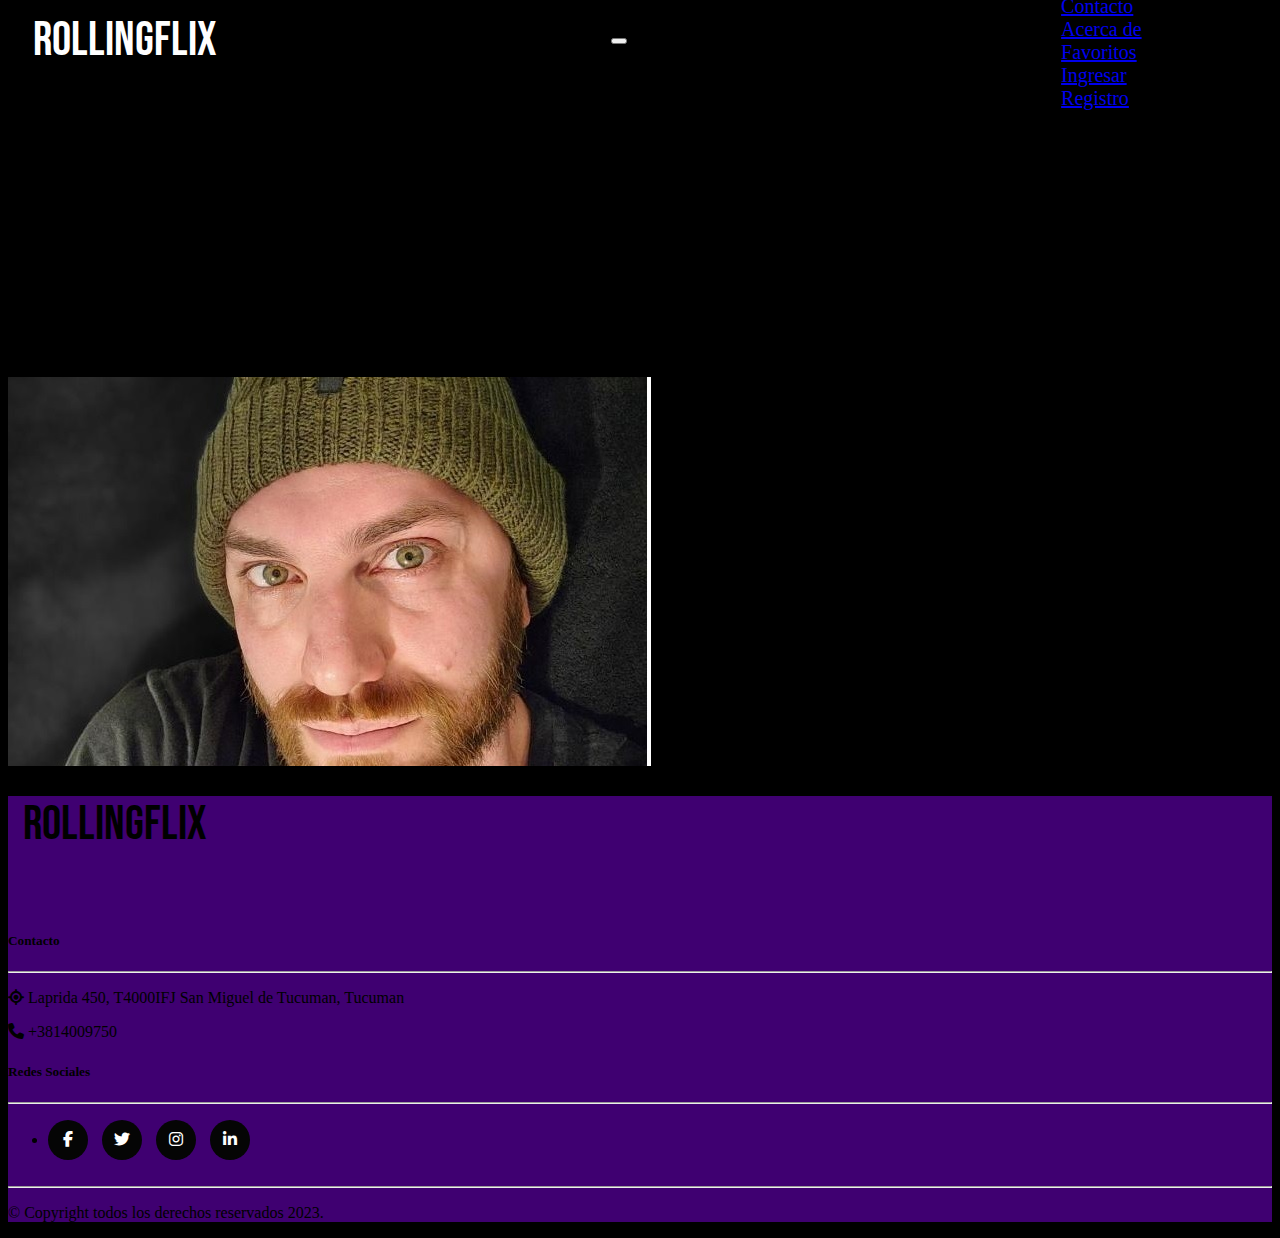
<file: pages/aboutUs.html>
<!DOCTYPE html>
<html lang="en">
<head>
    <meta charset="UTF-8">
    <meta name="viewport" content="width=device-width, initial-scale=1.0">
    
    <title>About us</title>
    
    <link href="https://cdn.jsdelivr.net/npm/bootstrap@5.3.1/dist/css/bootstrap.min.css" rel="stylesheet" integrity="sha384-4bw+/aepP/YC94hEpVNVgiZdgIC5+VKNBQNGCHeKRQN+PtmoHDEXuppvnDJzQIu9" crossorigin="anonymous">
    <link href="https://fonts.googleapis.com/css2?family=Bebas+Neue&display=swap" rel="stylesheet">
    <link rel="stylesheet" href="../css/style.css">
    <link rel="stylesheet" href="../css/footer.css">
    <link rel="stylesheet" href="../css/navbar.css">
    <link rel="stylesheet" href="https://cdnjs.cloudflare.com/ajax/libs/font-awesome/6.4.2/css/all.min.css">
  </head>
<body class="about-us bodyMain">
  <header class="fixed-top bg-black">
    <nav class="navbar navbar-expand-lg navbar-dark ">
      <div id="navbarId" class="container">
        <a class="logo" href="../index.html">RollingFlix</a>
        <button class="navbar-toggler" type="button" data-bs-toggle="collapse" data-bs-target="#navbarNav" aria-controls="navbarNav" aria-expanded="false" aria-label="Toggle navigation">
          <span class="navbar-toggler-icon"></span>
        </button>

        <div class="collapse navbar-collapse justify-content-end bg-dark" id="navbarNav">
          <ul class="navbar-nav" id="navbarNavList">
            <li class="nav-item">
              <a class="nav-link active" aria-current="page" href="../index.html">Inicio</a>
            </li>
            <li class="nav-item">
              <a class="nav-link" href="./contact.html">Contacto</a>
            </li>
            <li class="nav-item">
              <a class="nav-link" href="./aboutUs.html">Acerca de</a>
            </li>
            <li class="nav-item">
              <a class="nav-link" href="./error404.html">Favoritos</a>
            </li>
            <script>
              let menu = document.getElementById("navbarNavList");
              if (localStorage.getItem("usuarioLogeado") == null) {
                menu.innerHTML += '<li class="nav-item"><a class="nav-link" href="./login.html">Ingresar</a></li>';
                menu.innerHTML += '<li class="nav-item"><a class="nav-link" href="./register.html">Registro</a></li>';
              } else {
                  menu.innerHTML += '<li class="nav-item"><a class="nav-link" href="#" onClick="localStorage.removeItem(\'usuarioLogeado\');location.reload()">Salir</a></li>';
              }
              /*
              <li class="nav-item">
                <a class="nav-link" href="./pages/login.html">Login</a>
              </li>
              <li class="nav-item">
                <a class="nav-link" href="./pages/register.html">Registro</a>
              </li>
              */
            </script>
          </ul>
        </div>
      </div>
    </nav>
    </header>

    <main class="background-img">
      <div class="container mt-5">
          <div class="row">
            <div class="col-md-6 ">
            </div>
            <div class="col-md-6">
              <div class="card my-5">
                <div class="card-body content">
                  <h1>Somos RollingFlix!</h1>
      <p>Un equipo dedicado y apasionado que está transformando la forma en que experimentamos el entretenimiento en línea. </p>
      <p>Somos un grupo de trabajo compuesto por cuatro desarrolladores innovadores que están llevando la experiencia de streaming de películas a un nivel completamente nuevo.</p>
      <p>En un mundo donde el contenido audiovisual juega un papel fundamental en nuestras vidas, el equipo RollingFlix se ha unido con la visión de crear una plataforma de streaming que no solo satisfaga nuestras necesidades de entretenimiento, sino que también eleve nuestras expectativas. Con un enfoque conjunto en la tecnología y la creatividad.</p>
      <p>A medida que trabajan en este emocionante proyecto, el equipo RollingFlix se esfuerza por superar los límites de la innovación tecnológica y la creatividad cinematográfica. Con un enfoque en la excelencia y la constante búsqueda de la mejora, están comprometidos en brindar una plataforma que no solo es funcional, sino que también se convierte en un compañero constante para los amantes del cine en todo el mundo.</p>
      <p>Así que, sin más preámbulos, permítanme presentarles a los cuatro cerebros detrás de RollingFlix: </p>
      
      <div class="container mt-5">
          <div class="row" id="aboutUsRow">
          </div>
      </div>
                </div>
              </div>
            </div>
          </div>
        </div>
    </main>
    
      <footer class="f-color pt-5 pb-4">
        <div class="text-center text-md-star">
          <div class="row text-center text-md-start">
            <div class="col-md-4 col-lg-4 col-xl-4 mx-auto mt-4">

              <h5 class="logo text-center mb-4">Rollingflix</h5>
            </div>
            <div class="col-md-4 col-lg-4 col-xl-4 mx-auto mt-4">
              <h5 class="mb-4">Contacto</h5>
              <hr class="mb-4">
              <p>
                <li class="fas fa-location"></li>
                Laprida 450, T4000IFJ San Miguel de Tucuman, Tucuman
              </p>
              <p>
                <li class="fas fa-phone"></li>
                +3814009750
              </p>
            </div>
            <div class="col-md-4 col-lg-4 col-xl-4 mx-auto mt-4">
              <h5 class="mb-4">Redes Sociales</h5>
              <hr class="mb-4">
              <ul class="list-unstyled list-inline">
                <li class="social-links list-inline-item">
                  <a href="https://www.facebook.com/"><i class="fab fa-facebook-f"></i></a>
                  <a href="https://www.twitter.com/"><i class="fab fa-twitter"></i></a>
                  <a href="https://www.instagram.com/"><i class="fab fa-instagram"></i></a>
                  <a href="https://www.linkedin.com/"><i class="fab fa-linkedin-in"></i></a>
                </li>
              </ul>
            </div>
            <hr class="mb-4">
            <div class="text-center mb-2">
              <p>
                &#169; Copyright todos los derechos reservados 2023.
              </p>
            </div>
          </div>
        </div>
      </footer>
    <script src="../helpers/aboutUs.js"></script>
    <script src="https://cdn.jsdelivr.net/npm/bootstrap@5.3.1/dist/js/bootstrap.min.js" integrity="sha384-Rx+T1VzGupg4BHQYs2gCW9It+akI2MM/mndMCy36UVfodzcJcF0GGLxZIzObiEfa" crossorigin="anonymous"></script>

</body>
</html>
</file>
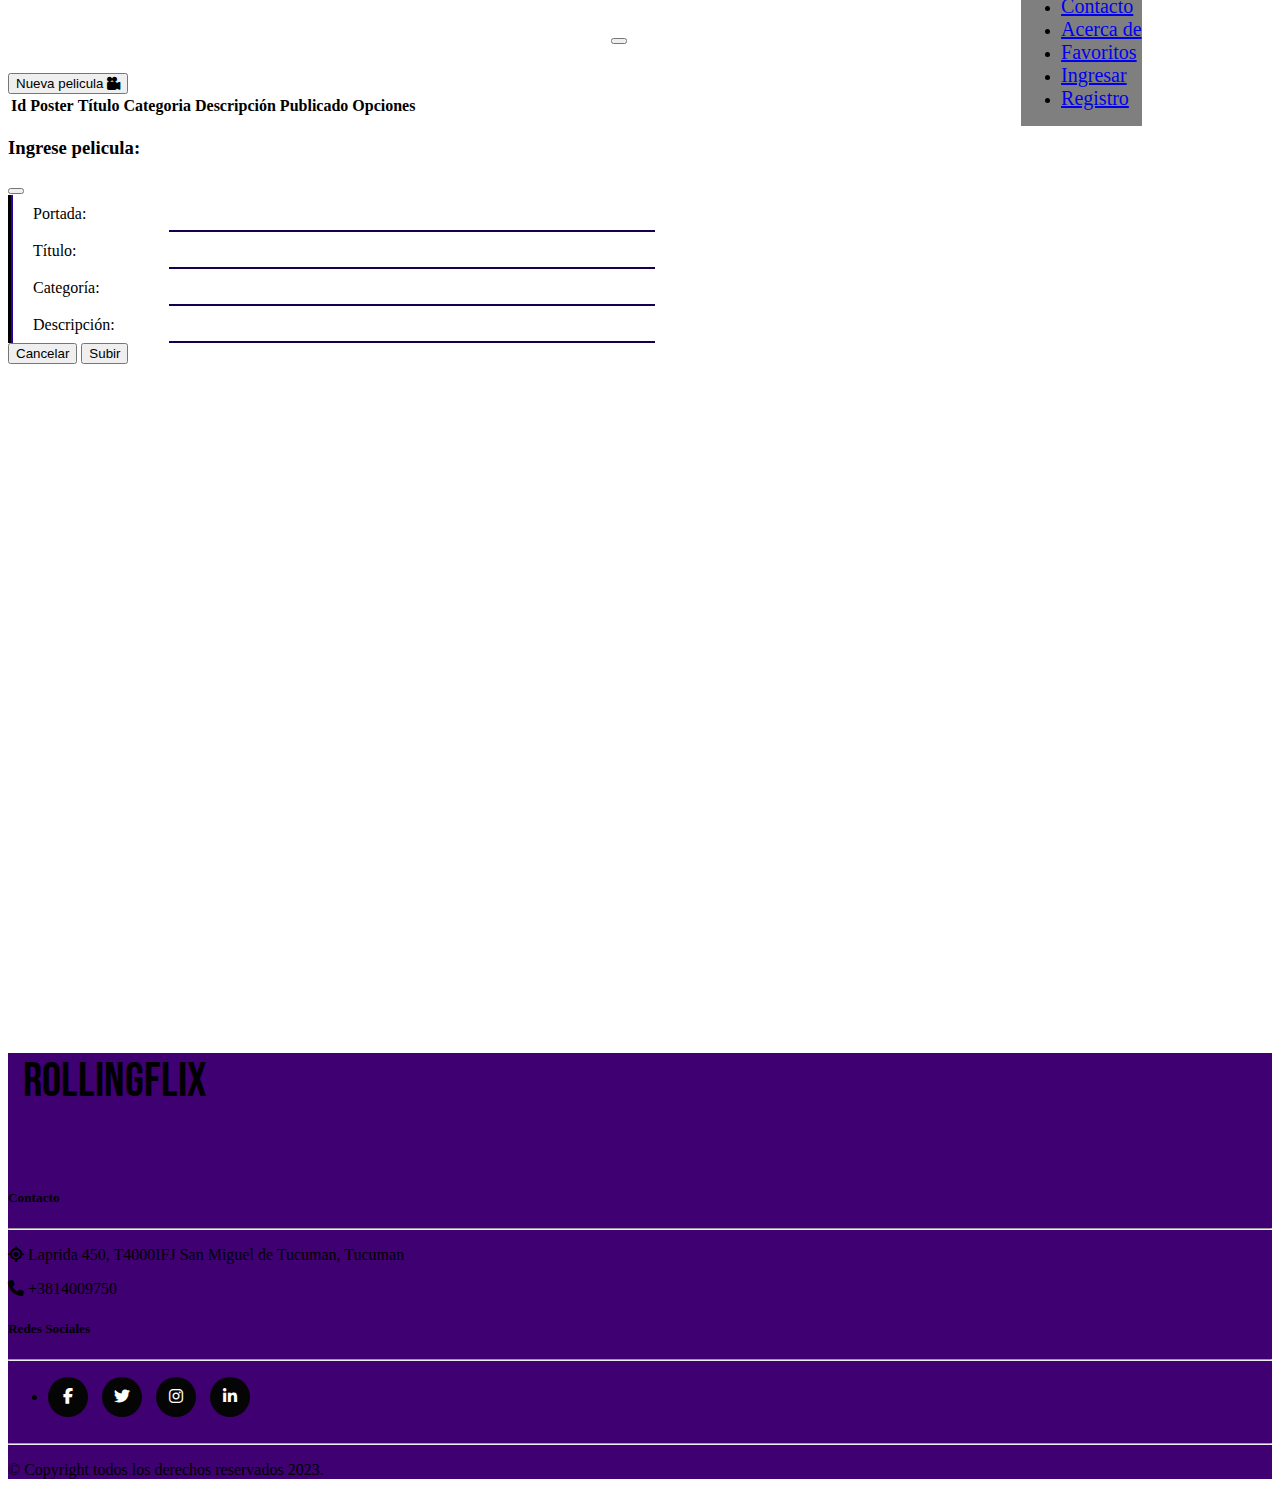
<file: pages/admin.html>
<!DOCTYPE html>
<html lang="en">
<head>
    <meta charset="UTF-8">
    <meta name="viewport" content="width=device-width, initial-scale=1.0">
    <title>Administracion</title>
    <link href="https://cdn.jsdelivr.net/npm/bootstrap@5.3.1/dist/css/bootstrap.min.css" rel="stylesheet" integrity="sha384-4bw+/aepP/YC94hEpVNVgiZdgIC5+VKNBQNGCHeKRQN+PtmoHDEXuppvnDJzQIu9" crossorigin="anonymous">
    <link
    rel="shortcut icon"
    href="/assets/rollingflix.png"
    type="image/x-png"/>
    <link href="https://fonts.googleapis.com/css2?family=Bebas+Neue&display=swap" rel="stylesheet">
    <link rel="stylesheet" href="../css/admin.css">
    <link rel="stylesheet" href="../css/footer.css">
    <link rel="stylesheet" href="../css/navbar.css">
    <link rel="stylesheet" href="https://cdnjs.cloudflare.com/ajax/libs/font-awesome/6.4.2/css/all.min.css">
    <link rel="stylesheet" href="https://cdn.jsdelivr.net/npm/bootstrap-icons@1.10.5/font/bootstrap-icons.css">
</head>
<body class="bodyMain">
  <header class="fixed-top bg-black">
    <nav class="navbar navbar-expand-lg navbar-dark ">
      <div id="navbarId" class="container">
        <a class="logo" href="../index.html">RollingFlix</a>
        <button class="navbar-toggler" type="button" data-bs-toggle="collapse" data-bs-target="#navbarNav" aria-controls="navbarNav" aria-expanded="false" aria-label="Toggle navigation">
          <span class="navbar-toggler-icon"></span>
        </button>

        <div class="collapse navbar-collapse justify-content-end bg-dark" id="navbarNav">
          <ul class="navbar-nav" id="navbarNavList">
            <li class="nav-item">
              <a class="nav-link active" aria-current="page" href="../index.html">Inicio</a>
            </li>
            <li class="nav-item">
              <a class="nav-link" href="./contact.html">Contacto</a>
            </li>
            <li class="nav-item">
              <a class="nav-link" href="./aboutUs.html">Acerca de</a>
            </li>
            <li class="nav-item">
              <a class="nav-link" href="./error404.html">Favoritos</a>
            </li>
            <script>
              let menu = document.getElementById("navbarNavList");
              if (localStorage.getItem("usuarioLogeado") == null) {
                menu.innerHTML += '<li class="nav-item"><a class="nav-link" href="./login.html">Ingresar</a></li>';
                menu.innerHTML += '<li class="nav-item"><a class="nav-link" href="./register.html">Registro</a></li>';
              } else {
                menu.innerHTML += '<li class="nav-item"><a class="nav-link" href="#" onClick="localStorage.removeItem(\'usuarioLogeado\');location.href=\'../index.html\'">Salir</a></li>';
              }
              /*
              <li class="nav-item">
                <a class="nav-link" href="./pages/login.html">Login</a>
              </li>
              <li class="nav-item">
                <a class="nav-link" href="./pages/register.html">Registro</a>
              </li>
              */
            </script>
          </ul>
        </div>
      </div>
    </nav>
  </header>

    <main id="mainAdmin" class="pt-5 ">
      <section class="pt-5">
       <div class="container-fluid">
           <div class="row">
               <div class="col-12">
                   <button class="btn btn-primary nuevaPelicula" data-bs-toggle="modal" data-bs-target="#CrearPeliculas">Nueva pelicula <i class="bi bi-camera-reels-fill"></i></button>
               </div>    
           </div>
   
           <div class="col-12">
               <table class="table m-4 table-striped table-hover mt-3 text-center table-bordered">
                   <thead>
                       <tr>
                           <th>Id</th>
                           <th>Poster</th>
                           <th>Título</th>
                           <th>Categoria</th>
                           <th>Descripción</th>
                           <th>Publicado</th>
                           <th>Opciones</th>
                           
   
                       </tr>
                   </thead>
                   <tbody id="entrada-peliculas"></tbody>
                   
                 
               </table>
           </div>
       </div>
   
      </section>
      <section>
        <div class="modal fade" id="CrearPeliculas">
         <div class="modal-dialog  modal-dialog-centered modal-lg">
           <div class="modal-content">
             <div class="modal-header">
               <h3 class="modal-title fs-5 tituloModal   ">Ingrese pelicula:</h3>
               <button type="button" class="btn-close" data-bs-dismiss="modal" aria-label="Close"></button>
             </div>

             <div class="modal-body">
               <form action="#"  id="crearPelicula">
                  <div class="datosPelicula" >
                   <div class="mb-3">
                     <label for="titulo">Portada:</label>
                     <input type="text" name="" id="portada" required>
                   </div>
                   <div class="mb-3">
                     <label for="titulo">Título:</label>
                     <input type="text" name="" id="titulo" required>
                   </div>
                   <div class="mb-3">
                     <label for="categoria">Categoría:</label>
                     <input type="text" name="" id="categoria" required>
                   </div>
                   <div class="mb-3">
                     <label for="Descripción">Descripción:</label>
                     <input type="text" name="" id="descripcion" required>
                   </div>
     
                 </div>
     
                </form>
               
                <div class="modal-footer">
                  <button type="button" class="btn btn-danger btn-lg" data-bs-dismiss="modal">Cancelar</button>
                  <button type="submit" form="crearPelicula" class="btn btn-primary btn-lg submit" >Subir</button>
                </div>
             </div>
           </div>
         </div>
       </div>
      </section>
   
    </main>

    <footer id="footerColorText" class="f-color pt-5 pb-4">
      <div class="text-center text-md-star">
        <div class="row text-center text-md-start">
          <div class="col-md-4 col-lg-4 col-xl-4 mx-auto mt-4">
  
            <h5 class="logo text-center mb-4">Rollingflix</h5>
          </div>
          <div class="col-md-4 col-lg-4 col-xl-4 mx-auto mt-4">
            <h5 class="mb-4">Contacto</h5>
            <hr class="mb-4">
            <p>
              <li class="fas fa-location"></li>
              Laprida 450, T4000IFJ San Miguel de Tucuman, Tucuman
            </p>
            <p>
              <li class="fas fa-phone"></li>
              +3814009750
            </p>
          </div>
          <div class="col-md-4 col-lg-4 col-xl-4 mx-auto mt-4">
            <h5 class="mb-4">Redes Sociales</h5>
            <hr class="mb-4">
            <ul class="list-unstyled list-inline">
              <li class="social-links list-inline-item">
                <a href="https://www.facebook.com/"><i class="fab fa-facebook-f"></i></a>
                <a href="https://www.twitter.com/"><i class="fab fa-twitter"></i></a>
                <a href="https://www.instagram.com/"><i class="fab fa-instagram"></i></a>
                <a href="https://www.linkedin.com/"><i class="fab fa-linkedin-in"></i></a>
              </li>
            </ul>
          </div>
          <hr class="mb-4">
          <div class="text-center mb-2">
            <p>
              &#169; Copyright todos los derechos reservados 2023.
            </p>
          </div>
        </div>
      </div>
    </footer>


    <script src="../helpers/admin.js"></script>
    <script src="https://cdn.jsdelivr.net/npm/@popperjs/core@2.11.8/dist/umd/popper.min.js" integrity="sha384-I7E8VVD/ismYTF4hNIPjVp/Zjvgyol6VFvRkX/vR+Vc4jQkC+hVqc2pM8ODewa9r" crossorigin="anonymous"></script>
<script src="https://cdn.jsdelivr.net/npm/bootstrap@5.3.1/dist/js/bootstrap.min.js" integrity="sha384-Rx+T1VzGupg4BHQYs2gCW9It+akI2MM/mndMCy36UVfodzcJcF0GGLxZIzObiEfa" crossorigin="anonymous"></script>
</body>
</html>
</file>
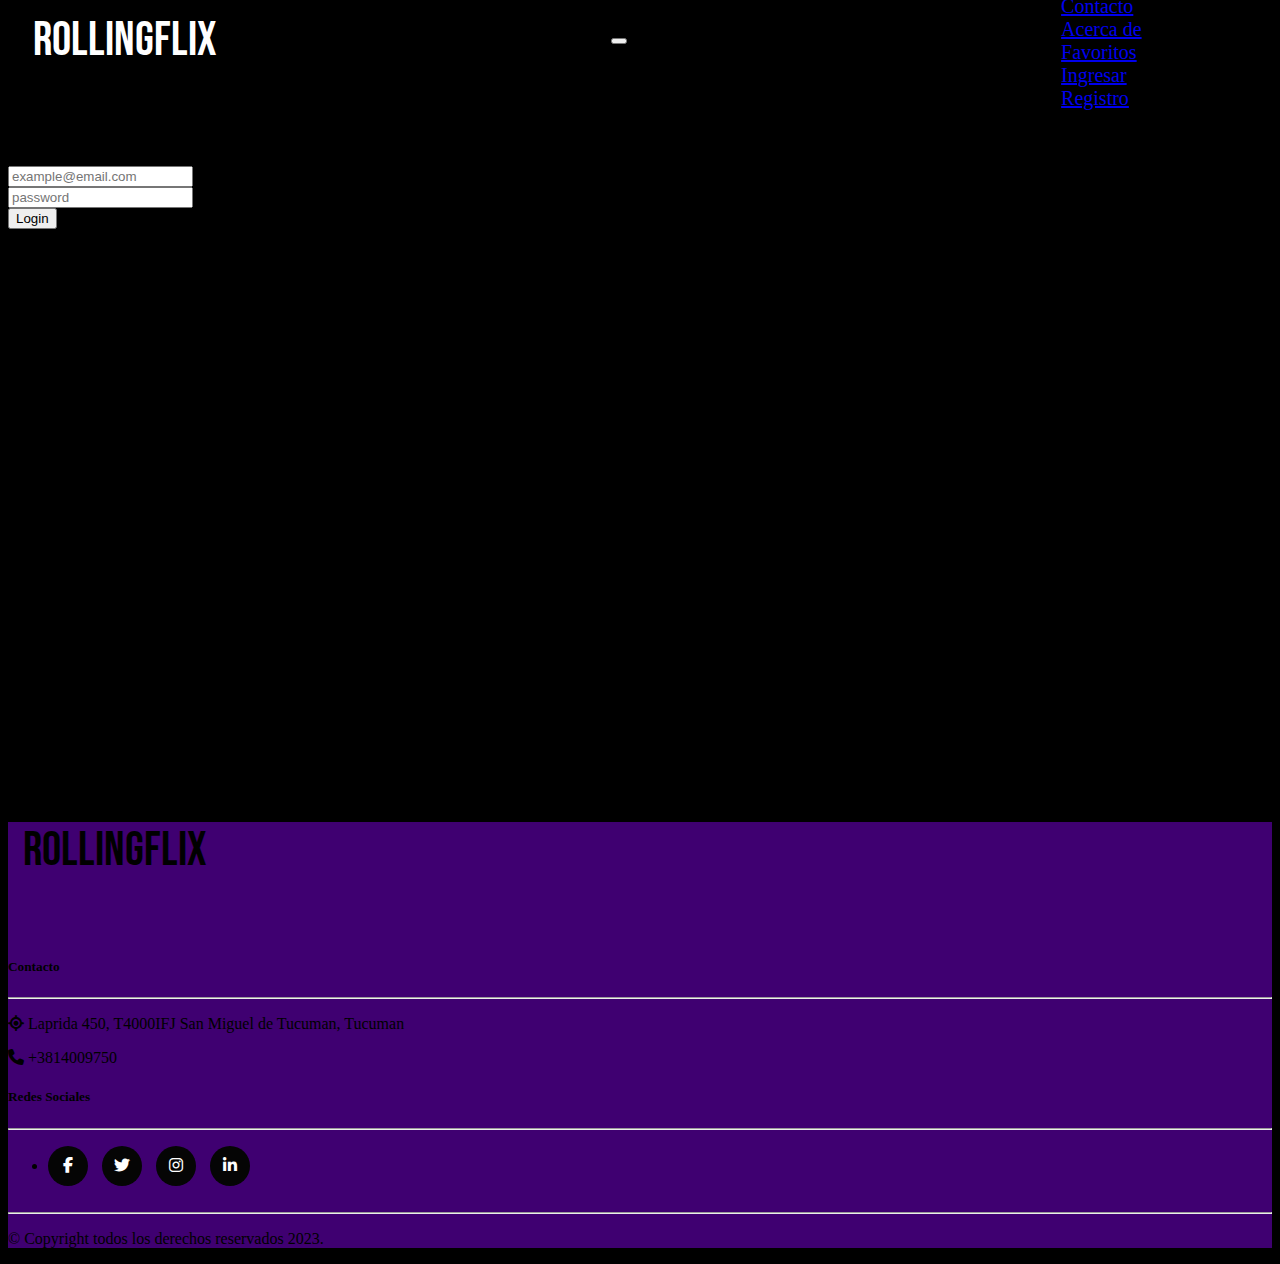
<file: pages/login.html>
<!DOCTYPE html>
<html lang="en">
<head>
    <meta charset="UTF-8">
    <meta name="viewport" content="width=device-width, initial-scale=1.0">
    <link href="https://cdn.jsdelivr.net/npm/bootstrap@5.3.1/dist/css/bootstrap.min.css" rel="stylesheet" integrity="sha384-4bw+/aepP/YC94hEpVNVgiZdgIC5+VKNBQNGCHeKRQN+PtmoHDEXuppvnDJzQIu9" crossorigin="anonymous">
    <link href="https://fonts.googleapis.com/css2?family=Bebas+Neue&display=swap" rel="stylesheet">
    <link rel="stylesheet" href="https://cdnjs.cloudflare.com/ajax/libs/font-awesome/6.4.2/css/all.min.css">

    <link rel="stylesheet" href="../css/style.css">
    <link rel="stylesheet" href="../css/navbar.css">
    <link rel="stylesheet" href="../css/footer.css">
    <title>RollingFlix</title>
</head>
<body  class="bodyMain">
  <header class="fixed-top bg-black">
    <nav class="navbar navbar-expand-lg navbar-dark ">
      <div id="navbarId" class="container">
        <a class="logo" href="../index.html">RollingFlix</a>
        <button class="navbar-toggler" type="button" data-bs-toggle="collapse" data-bs-target="#navbarNav" aria-controls="navbarNav" aria-expanded="false" aria-label="Toggle navigation">
          <span class="navbar-toggler-icon"></span>
        </button>

        <div class="collapse navbar-collapse justify-content-end bg-dark" id="navbarNav">
          <ul class="navbar-nav">
            <li class="nav-item">
              <a class="nav-link active" aria-current="page" href="../index.html">Inicio</a>
            </li>
            <li class="nav-item">
              <a class="nav-link" href="./contact.html">Contacto</a>
            </li>
            <li class="nav-item">
              <a class="nav-link" href="./aboutUs.html">Acerca de</a>
            </li>
            <li class="nav-item">
              <a class="nav-link" href="./error404.html">Favoritos</a>
            </li>
            <li class="nav-item">
              <a class="nav-link" href="./login.html">Ingresar</a>
            </li>
            <li class="nav-item">
              <a class="nav-link" href="./register.html">Registro</a>
            </li>
          </ul>
        </div>
      </div>
    </nav>
    </header>

<main id="mainLogin" class="background-img">
  <div class="container my-5">   
    <div class="row">
      <div class="col-md-6 ">
      </div>
      <div class="col-md-6">
        <div class="card my-5">
          <div id="card-body"class="card-body">
            <div class="text-center">
              <h3>RollingFlix</h3>
              <p class="text-muted">
                Iniciá Sesion:
              </p>
            </div>

            <form class="needs-validation" novalidate id="formularioDelIndex">         
              <div class="mb-2">
                <input
                  type="email"
                  class="form-control"
                  id="input_email"
                  placeholder="example@email.com"
                  required
                />
              </div>
              <div class="mb-2">
                <input
                  type="password"
                  class="form-control"
                  id="input_password"
                  required
                  placeholder="password"
                />
              </div>
              <div class="d-grid mt-3">
                <button class="btn btn-primary" type="submit">
                  Login
                </button>
              </div>
            </form>
          </div>
        </div>
      </div>
    </div>
  </div>
</main>
    <footer class="f-color pt-5 pb-4">
      <div class="text-center text-md-star">
        <div class="row text-center text-md-start">
          <div class="col-md-4 col-lg-4 col-xl-4 mx-auto mt-4">

            <h5 class="logo text-center mb-4">Rollingflix</h5>
          </div>
          <div class="col-md-4 col-lg-4 col-xl-4 mx-auto mt-4">
            <h5 class="mb-4">Contacto</h5>
            <hr class="mb-4">
            <p>
              <li class="fas fa-location"></li>
              Laprida 450, T4000IFJ San Miguel de Tucuman, Tucuman
            </p>
            <p>
              <li class="fas fa-phone"></li>
              +3814009750
            </p>
          </div>
          <div class="col-md-4 col-lg-4 col-xl-4 mx-auto mt-4">
            <h5 class="mb-4">Redes Sociales</h5>
            <hr class="mb-4">
            <ul class="list-unstyled list-inline">
              <li class="social-links list-inline-item">
                <a href="https://www.facebook.com/"><i class="fab fa-facebook-f"></i></a>
                <a href="https://www.twitter.com/"><i class="fab fa-twitter"></i></a>
                <a href="https://www.instagram.com/"><i class="fab fa-instagram"></i></a>
                <a href="https://www.linkedin.com/"><i class="fab fa-linkedin-in"></i></a>
              </li>
            </ul>
          </div>
          <hr class="mb-4">
          <div class="text-center mb-2">
            <p>
              &#169; Copyright todos los derechos reservados 2023.
            </p>
          </div>
        </div>
      </div>
    </footer>
    <script src="../helpers/login.js"></script>
    <script src="https://cdn.jsdelivr.net/npm/bootstrap@5.3.1/dist/js/bootstrap.min.js" integrity="sha384-Rx+T1VzGupg4BHQYs2gCW9It+akI2MM/mndMCy36UVfodzcJcF0GGLxZIzObiEfa" crossorigin="anonymous"></script>

  </body>
</html>
</file>
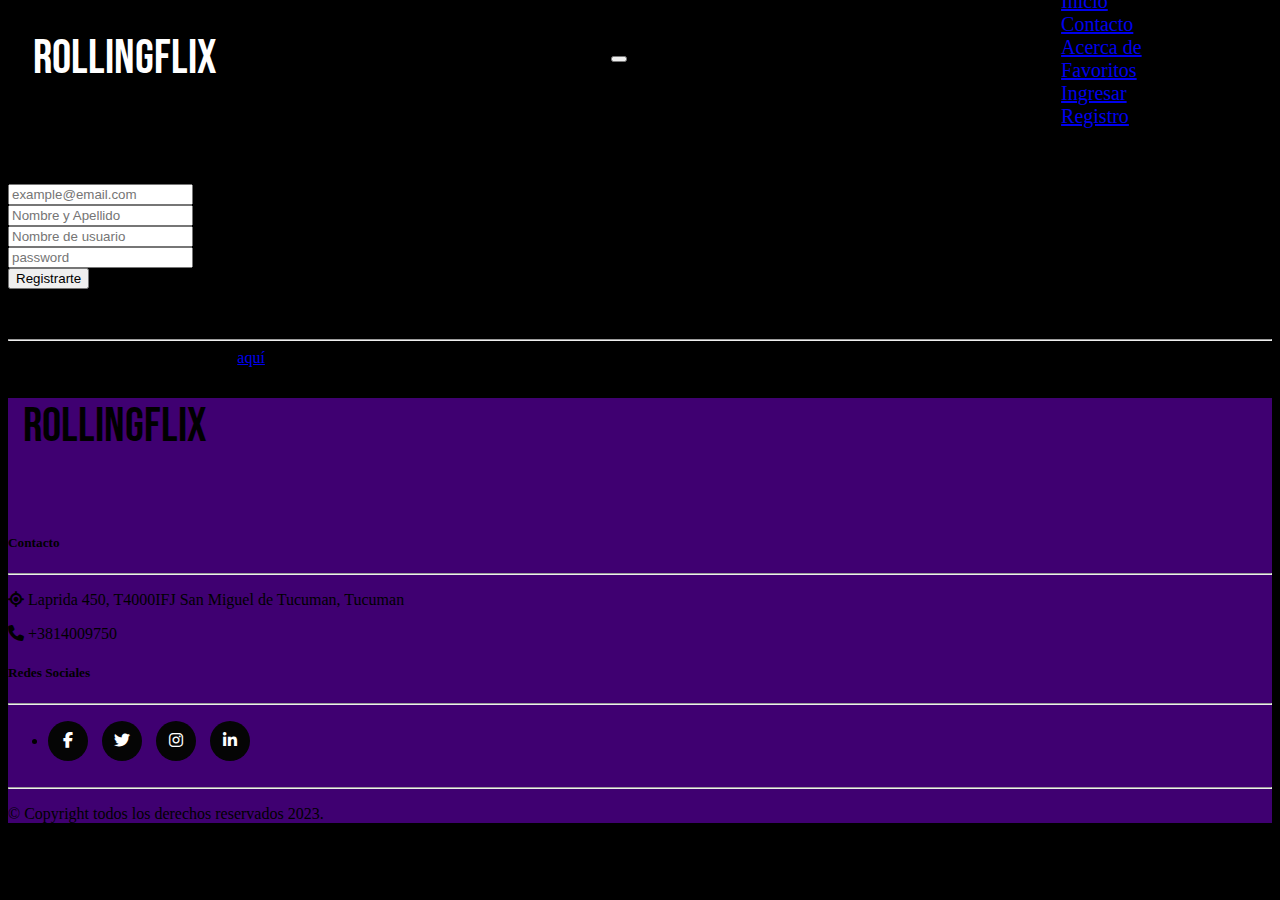
<file: pages/register.html>
<!DOCTYPE html>
<html lang="en">
<head>
    <meta charset="UTF-8">
    <meta name="viewport" content="width=device-width, initial-scale=1.0">
    <link href="https://cdn.jsdelivr.net/npm/bootstrap@5.3.1/dist/css/bootstrap.min.css" rel="stylesheet" integrity="sha384-4bw+/aepP/YC94hEpVNVgiZdgIC5+VKNBQNGCHeKRQN+PtmoHDEXuppvnDJzQIu9" crossorigin="anonymous">
    <link href="https://fonts.googleapis.com/css2?family=Bebas+Neue&display=swap" rel="stylesheet">
    <link rel="stylesheet" href="../css/style.css">
    <link rel="stylesheet" href="../css/navbar.css">
    <link rel="stylesheet" href="../css/footer.css">
    <link rel="stylesheet" href="https://cdnjs.cloudflare.com/ajax/libs/font-awesome/6.4.2/css/all.min.css">
    
    >
    <title>RollingFlix</title>
</head>
<body class="bodyMain">
  <header class="fixed-top bg-black">
    <nav class="navbar navbar-expand-lg navbar-dark ">
      <div id="navbarId" class="container">
        <a class="logo" href="../index.html">RollingFlix</a>
        <button class="navbar-toggler" type="button" data-bs-toggle="collapse" data-bs-target="#navbarNav" aria-controls="navbarNav" aria-expanded="false" aria-label="Toggle navigation">
          <span class="navbar-toggler-icon"></span>
        </button>

        <div class="collapse navbar-collapse justify-content-end bg-dark" id="navbarNav">
          <ul class="navbar-nav">
            <li class="nav-item">
              <a class="nav-link active" aria-current="page" href="../index.html">Inicio</a>
            </li>
            <li class="nav-item">
              <a class="nav-link" href="./contact.html">Contacto</a>
            </li>
            <li class="nav-item">
              <a class="nav-link" href="./aboutUs.html">Acerca de</a>
            </li>
            <li class="nav-item">
              <a class="nav-link" href="./error404.html">Favoritos</a>
            </li>
            <li class="nav-item">
              <a class="nav-link" href="./login.html">Ingresar</a>
            </li>
            <li class="nav-item">
              <a class="nav-link" href="./register.html">Registro</a>
            </li>
          </ul>
        </div>
      </div>
    </nav>
    </header>


    <main class="background-img">
      <div class="container my-5">
        <div class="row">
          <div class="col-md-6 ">
          </div>
          <div class="col-md-6">
            <div class="card my-5">
              <div class="card-body">
                <div class="text-center">
                  <h3>RollingFlix</h3>
                  <p class="text-muted">
                    Registrate para ver las mejores peliculas ! Es gratis !
                  </p>
                </div>
  
                <form class="needs-validation" novalidate id="formulario">
                  <div class="mb-2">
                    <input
                      type="email"
                      class="form-control"
                      id="input_email"
                      placeholder="example@email.com"
                      required
                    />
                  </div>
                  <div class="mb-2">
                    <input
                      type="text"
                      class="form-control"
                      id="input_nombreyapellido"
                      placeholder="Nombre y Apellido"
                      required
                    />
                  </div>
                  <div class="mb-2">
                    <input
                      type="text"
                      class="form-control"
                      id="input_username"
                      placeholder="Nombre de usuario"
                      required
                    />
                  </div>
                  <div class="mb-2">
                    <input
                      type="password"
                      class="form-control"
                      id="input_password"
                      required
                      placeholder="password"
                    />
                  </div>
                  <div class="d-grid mt-3">
                    <button class="btn btn-primary" type="submit">
                      Registrarte
                    </button>
                    <p class="text-muted text-center mt-2">
                      Al registrarte aceptas los términos y condiciones de uso.
                    </p>
                  </div>
                </form>
                <div class="text-muted text-center">
                  <hr />
                  <span
                    >Si ya estás registrado, ingresa aqui.
                    <a href="./login.html">aquí</a>
                  </span>
                </div>
              </div>
            </div>
          </div>
        </div>
      </div>
    </main>
    <footer class="f-color pt-5 pb-4">
      <div class="text-center text-md-star">
        <div class="row text-center text-md-start">
          <div class="col-md-4 col-lg-4 col-xl-4 mx-auto mt-4">

            <h5 class="logo text-center mb-4">Rollingflix</h5>
          </div>
          <div class="col-md-4 col-lg-4 col-xl-4 mx-auto mt-4">
            <h5 class="mb-4">Contacto</h5>
            <hr class="mb-4">
            <p>
              <li class="fas fa-location"></li>
              Laprida 450, T4000IFJ San Miguel de Tucuman, Tucuman
            </p>
            <p>
              <li class="fas fa-phone"></li>
              +3814009750
            </p>
          </div>
          <div class="col-md-4 col-lg-4 col-xl-4 mx-auto mt-4">
            <h5 class="mb-4">Redes Sociales</h5>
            <hr class="mb-4">
            <ul class="list-unstyled list-inline">
              <li class="social-links list-inline-item">
                <a href="https://www.facebook.com/"><i class="fab fa-facebook-f"></i></a>
                <a href="https://www.twitter.com/"><i class="fab fa-twitter"></i></a>
                <a href="https://www.instagram.com/"><i class="fab fa-instagram"></i></a>
                <a href="https://www.linkedin.com/"><i class="fab fa-linkedin-in"></i></a>
              </li>
            </ul>
          </div>
          <hr class="mb-4">
          <div class="text-center mb-2">
            <p>
              &#169; Copyright todos los derechos reservados 2023.
            </p>
          </div>
        </div>
      </div>
    </footer>
    <script src="../helpers/register.js"></script>
    <script src="https://cdn.jsdelivr.net/npm/bootstrap@5.3.1/dist/js/bootstrap.min.js" integrity="sha384-Rx+T1VzGupg4BHQYs2gCW9It+akI2MM/mndMCy36UVfodzcJcF0GGLxZIzObiEfa" crossorigin="anonymous"></script>

    
  </body>
</html>
</file>
<file: css/style.css>
body{
  background-color: black;
}
#mainLogin{
  max-height: 100%;
  height: 700px;
}
.background-img{
  background-image: url(https://prod-ripcut-delivery.disney-plus.net/v1/variant/disney/C714E8792D27EBC64A1C8DF1483592DCED20DDD20EB2A375C94596F19C0E451A/scale?width=1200&aspectRatio=1.78&format=jpeg);
  background-repeat: no-repeat;
  background-size: cover;
  margin-bottom: -50px;
}
.bodyMain{
  overflow-x: hidden;
}

.padreFormulario{
    width: 400px;
}
.boton{
  display: block;
    padding: 6px 30px;
    font-size: 16px;
    background-color: #6610f2;
    color: #fff;
    border-radius: 30px; 
    
}
.caja-imagen{
    
    object-fit: cover;
    position: absolute;
  
    z-index: -1;
    height: 100vh;
  
    width: 100%;
    top: 0;
    right: 0;
    bottom: 0;
    left: 0;
    margin-top: auto;
  }
  .text-center{
    color: #000000;
  }
  .field {
    margin-bottom: 10px;
  }
  
  .field label {
    display: block;
    font-size: 26px;
    color: #777;
  }
  
  .field input {
    display: block;
    min-width: 250px;
    line-height: 1.5;
    font-size: 14px;
  }
  
  input[type="submit"] {
    display: block;
    padding: 6px 30px;
    font-size: 16px;
    background-color: #6610f2;
    color: #fff;
    border-radius: 30px;
  }
  /*==pelicula-pagina===============================*/
  
.banner-pelicula {
  width: 90%;
  max-width: 1400px;
  margin: 10px auto;
  min-height: 520px;
  padding: 60px 40px 40px 40px;
  position: relative;
  display: flex;
  justify-content: center;
  margin-top: 6%;
}
.banner-pelicula::after {
  content: '';
  position: absolute;
  left: 0px;
  top: 0px;
  width: 100%;
  height: 100%;
  background: rgba(32,32,32,0.7);
  background: linear-gradient(0deg, rgb(8,8,8) 0%, rgba(0,0,0,0.6) 100%);
}
.p-banner-img {
  position: absolute;
  left: 0px;
  top: 0px;
  width: 100%;
  height: 100%;
  border-radius: 5px;
  overflow: hidden;
}
.banner-pelicula::before {
  content: '';
  position: absolute;
  left: 0px;
  top: 0px;
  width: 100%;
  height: 100%;
  background: rgba(32,32,32,0.7);
  background: linear-gradient(-90deg, rgba(37,37,37,0.2) 0%, rgba(15,15,15,0.3) 100%);
}
.p-banner-img img {
  width: 100%;
  height: 100%;
  object-fit: cover;
  object-position: center;
}
.banner-contenedor {
  z-index: 100;
  display: grid;
  grid-template-columns: 1fr 1fr;
  width: 100%;
  position: relative;
}
.titulo-contenedor {
  width: 100%;
  max-width: 500px;
  display: flex;
  flex-direction: column;
  justify-content: space-between;
}
.titulo-pelicula h1{
  color: #ffffff;
  font-weight: 600;
  font-size: 2.3rem;
  line-height: 50px;
  letter-spacing: 1px;
}
.mas-acerca-pelicula {
  display: flex;
  justify-content: flex-start;
  align-items: center;
  margin-top: 10px;
  flex-wrap: wrap;
  color: #E9E9E9;
  
}
.mas-acerca-pelicula .rating,
.mas-acerca-pelicula span {
  margin-right: 20px;
  letter-spacing: 1px;
  font-size: 0.8rem;
}
.idioma-original {
  margin-top: 20px;
}
.idioma-original span {
  background-color: #DFDFDF0E;
  padding: 5px 10px;
  margin-right: 10px;
  color: #dfdfdf;
  font-size: 0.8rem;
}
.titulo-fondo {
  display: flex;
  justify-content: flex-start;
  align-items: flex-end;
  flex-wrap: wrap;
}
.titulo-fondo .categoria {
  margin-right: 40px;
  font-size: 0.8rem;
  color: #dadada;
}
.titulo-fondo .categoria strong {
  font-weight: 500;
  color: #ffffff;
}
.titulo-fondo .categoria a {
  color: #E70634;
  margin-right: 5px;
}





/*--detalles==================================*/
.detalles-pelicula {
  max-width: 1000px;
  width: 100%;
  margin: 30px auto 20px auto;
  padding: 30px;
  display: flex;
  flex-direction: column;
  text-align: center;
}
.detalles-pelicula strong {
  color: #ffffff;
  font-size: 1.3rem;
  font-weight: 600;
  letter-spacing: 1px;
}
.detalles-pelicula p {
  color: #747474;
  margin: 10px 0px;
}

/*==screnshots============================*/
.screenshots {
  width: 100%;
  max-width: 800px;
  margin: 0px auto 50px auto;
}
.screenshots strong {
  color: #E70634;
  font-family: Monoton;
  font-size: 2rem;
  font-weight: 400;
}
.screen-s-contenedor {
  display: grid;
  grid-template-columns: 1fr 1fr;
  width: 100%;
}
.screen-s-contenedor img {
  width: 100%;
  height: 100%;
  object-fit: cover;
  object-position: center;
}
/*==hacer-contact-page-responsive===================*/
/*media*/
@media (max-width: 1030px) {
  .container {
    padding-left: 20px;
  }

  .field {
    font-size: medium;
  }
}



@media (max-width: 970px) {
  .container {
    padding-left: 20px;
  }

  .field {
    font-size: medium;
  }

}


@media (max-width: 858px) {
  .video-fondo {
    display: none;
  }
  #mapa{
    display: none;
  }
}





/*==hacer-movie-page-responsive===================*/
@media(max-width:900px){
  .screenshots {
      width: 90%;
  }
  .modal {
      width: 500px;
}
}

@media(max-width:750px){
  .banner-contenedor{
      grid-template-columns: 1fr;
  }
  
  .modal {
      width: 500px;
  }
}
@media(max-width:600px){
  .banner-pelicula{
      padding: 20px;
  }
  .titulo-pelicula h1{
      font-size: 1.3rem;
      line-height: 30px;
  }
  .titulo-contenedor{
      justify-content: flex-start;
  }
  .mas-acerca-pelicula span {
      margin-top: 10px;
      display: flex;
  }
  .rating{
      margin-bottom: -10px;
  }
  .titulo-fondo{
      margin-top: 30px;
  }
  
  .detalles-pelicula{
      margin-top: 0px;
  }
  .screenshots strong {
      font-size: 1.5rem;
  }
  .modal {
      height: 430px;
      width: 400px;
  }
  .modal h1 {
      font-size: 20px;
  }
  
  .modal p,
  .modal a {
      font-size: 13px;
  }
  
  .modal strong {
      font-size: 15px;
  }
  .close {
      font-size: 10px;
  }
}
@media(max-width: 375px) {
  .modal {
      height: 390px;
      width: 290px;
  }
  .modal h1 {
      font-size: 15px;
  }
  
  .modal p,
  .modal a {
      font-size: 10px;
  }
  
  .modal strong {
      font-size: 12px;
  }
  .close {
      font-size: 9px;
  }
}
@media(max-width: 320px) {
  .modal {
      height: 386px;
      width: 300px;
  }
  .modal h1 {
      font-size: 18px;
  }
  
  .modal p,
  .modal a {
      font-size: 10px;
  }
  
  .modal strong {
      font-size: 12px;
  }
  .close {
      font-size: 9px;
  }
}

@media(min-width: 320px) {
  .play-trailer iframe {
      width: 300px;
      height: 200px;
      margin: 0;
  }
}
@media(min-width: 768px) {
  .play-trailer iframe {
      width: 690px;
      height: 400px;
      margin: 0;
  }
}

header{
  position: sticky;
}

.bgImg{
  height: 100%;
  width: 100%;
  position: fixed;
  z-index: -1;

}

.about-us .card-body.content {
  
  height: 77vh;
  overflow: scroll;

}

#card-body{
  height: 280px;  
}
</file>
<file: css/footer.css>
#footerColorText{
  color: black;
}
.f-color {
  background-color: rgb(63, 0, 113);
}
footer .logo{
  font-family: 'Bebas Neue', sans-serif;
  font-weight: normal;
  font-size: 48px ;
  margin-left: 15px;
}

.social-links a{
  display: inline-block;
  height: 40px;
  width: 40px;
  background-color: rgb(5, 5, 5);
  margin: 0px 10px 10px 0px;
  text-align: center;
  line-height: 40px;
  border-radius: 50px;
  color: #ffffff;
}
.social-links a:hover{
  color: #24262b;
  background-color: #ffffff;
}
</file>
<file: css/navbar.css>
#navbarId{
    width: 90%;
    height: 55px;
    margin: 0px;
}
header {
    padding: 5px ;
}
header .container {
display: flex;
justify-content: space-between;
align-items: center;
}

header .logo{
    color: white;
    font-family: 'Bebas Neue', sans-serif;
    font-weight: normal;
    font-size: 48px ;
    margin-left: 20px;
    text-decoration: none;
}

.navbar-nav a{
    font-size: 20px;
}
#navbarNav{

    background-color: rgba(0, 0, 0, 0.5)!important;

}
</file>
<file: css/admin.css>
#mainAdmin{
    max-height: 100%;
    height: 100vh;
    margin-right: 20px;
}
.jajaja{
    overflow-x: hidden;
}
.modal-body form{
    display: flex;
    justify-content: space-between;
    align-items: flex-start;
    padding: 0;

}

.modal-body form .imgPelicula{
width: 35%;
height: 100%;
}



.modal-body form .datosPelicula{
width: 50%;
padding-left:20px ;
border-left: 5px groove #150050;
padding-left:20px ;
}   

form .datosPelicula > div{
    display: flex;
    width: 100%;
    justify-content: space-between;
    align-items: center;

}
form .datosPelicula > div input{
    width: 75%;
    padding: 10px;
    border: none;
    outline: none;
    border-bottom: 2px solid #150050;
}
</file>
